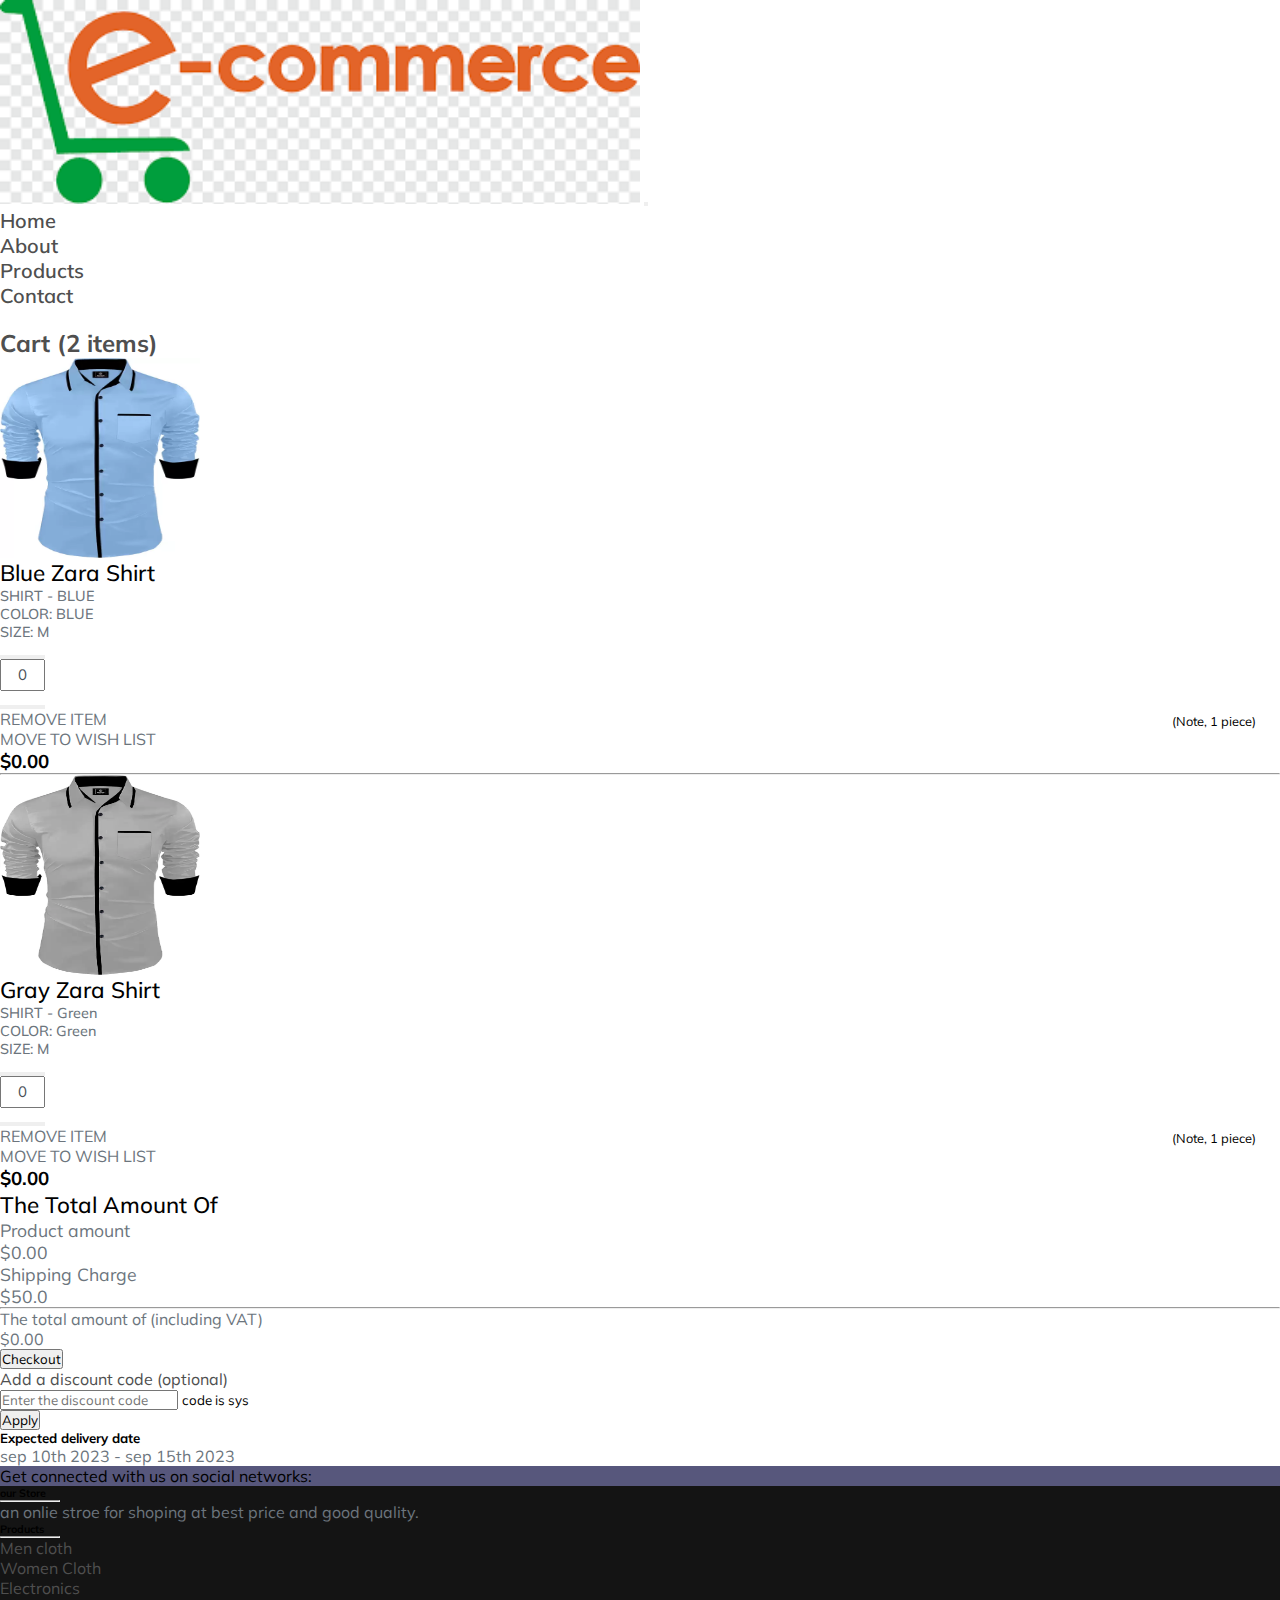
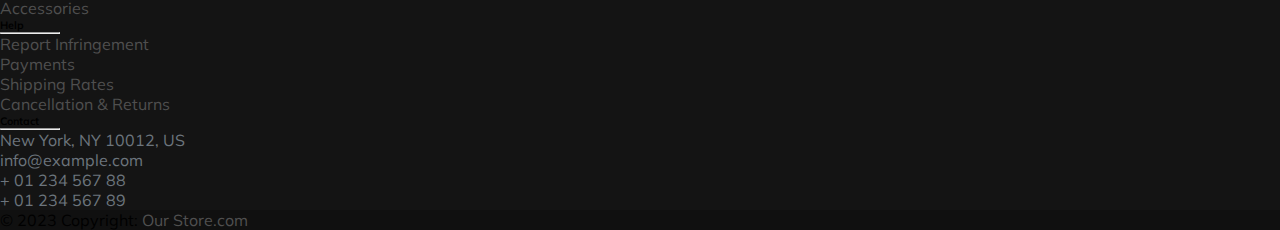
<file: Task-1/cart.html>
<html lang="en">
  <head>
    <!-- Required meta tags -->
    <meta charset="utf-8" />
    <meta name="viewport" content="width=device-width, initial-scale=1" />
    <!-- Bootstrap CSS -->
   
    <link
      rel="stylesheet"
      href="https://stackpath.bootstrapcdn.com/bootstrap/5.0.0-alpha1/css/bootstrap.min.css"
      integrity="sha384-r4NyP46KrjDleawBgD5tp8Y7UzmLA05oM1iAEQ17CSuDqnUK2+k9luXQOfXJCJ4I"
      crossorigin="anonymous"
    />
    <link
      href="https://cdn.jsdelivr.net/npm/bootstrap@5.3.1/dist/css/bootstrap.min.css"
      rel="stylesheet"
      integrity="sha384-4bw+/aepP/YC94hEpVNVgiZdgIC5+VKNBQNGCHeKRQN+PtmoHDEXuppvnDJzQIu9"
      crossorigin="anonymous"
    />
    <link
      rel="stylesheet"
      href="https://cdnjs.cloudflare.com/ajax/libs/font-awesome/6.4.2/css/all.min.css"
      integrity="sha512-z3gLpd7yknf1YoNbCzqRKc4qyor8gaKU1qmn+CShxbuBusANI9QpRohGBreCFkKxLhei6S9CQXFEbbKuqLg0DA=="
      crossorigin="anonymous"
      referrerpolicy="no-referrer"
    />

  
    <link rel="stylesheet" type="text/css" href="style/cart.css" />
    <title>Cart</title>
  </head>
  <body class="bg-light">
    <nav class="navbar navbar-expand-lg bg-light">
      <div class="container">
        <a class="navbar-brand" href="/index.html"
          ><img src="./images/download.png" alt=""
        /></a>
        <button
          aria-controls="navbarSupportedContent"
          aria-expanded="false"
          aria-label="Toggle navigation"
          class="navbar-toggler"
          data-bs-target="#navbarSupportedContent"
          data-bs-toggle="collapse"
          type="button"
        >
          <span class="navbar-toggler-icon"></span>
        </button>
        <div class="collapse navbar-collapse" id="navbarSupportedContent">
          <ul class="navbar-nav ms-auto mb-2 mb-lg-0">
            <li class="nav-item">
              <a aria-current="page" class="nav-link" href="/index.html">Home</a>
            </li>
            <li class="nav-item">
              <a class="nav-link" href="/index.html">About</a>
            </li>
            <li class="nav-item">
              <a class="nav-link" href="/login.html">Products</a>
            </li>
            <li class="nav-item">
              <a class="nav-link" href="/contact.html">Contact</a>
            </li>
            <li class="nav-item">
              <a class="nav-link" href="/cart.html">
                <i class="fa-solid fa-cart-shopping"></i>
              </a>
            </li>
          </ul>
        </div>
      </div>
    </nav>
    <div class="container-fluid">
      <div class="row">
        <div class="col-md-10 col-11 mx-auto">
          <div class="row mt-5 gx-3">
            <!-- left side div -->
            <div
              class="col-md-12 col-lg-8 col-11 mx-auto main_cart mb-lg-0 mb-5 shadow"
            >
              <div class="card p-4">
                <h2 class="py-4 font-weight-bold">Cart (2 items)</h2>
                <div class="row">
                  <!-- cart images div -->
                  <div
                    class="col-md-5 col-11 mx-auto bg-light d-flex justify-content-center align-items-center shadow product_img"
                  >
                    <img
                      src="images/shirt-1.webp"
                      class="img-fluid"
                      alt="cart img"
                    />
                  </div>

                  <!-- cart product details -->
                  <div class="col-md-7 col-11 mx-auto px-4 mt-2">
                    <div class="row">
                      <!-- product name  -->
                      <div class="col-6 card-title">
                        <h1 class="mb-4 product_name">Blue Zara Shirt</h1>
                        <p class="mb-2">SHIRT - BLUE</p>
                        <p class="mb-2">COLOR: BLUE</p>
                        <p class="mb-3">SIZE: M</p>
                      </div>
                      <!-- quantity inc dec -->
                      <div class="col-6">
                        <ul class="pagination justify-content-end set_quantity">
                          <li class="page-item">
                            <button
                              class="page-link"
                              onclick="decreaseNumber('textbox','itemval')"
                            >
                              <i class="fas fa-minus"></i>
                            </button>
                          </li>
                          <li class="page-item">
                            <input
                              type="text"
                              name=""
                              class="page-link"
                              value="0"
                              id="textbox"
                            />
                          </li>
                          <li class="page-item">
                            <button
                              class="page-link"
                              onclick="increaseNumber('textbox','itemval')"
                            >
                              <i class="fas fa-plus"></i>
                            </button>
                          </li>
                        </ul>
                      </div>
                    </div>
                    <!-- //remover move and price -->
                    <div class="row">
                      <div
                        class="col-8 d-flex justify-content-between remove_wish"
                      >
                        <p><i class="fas fa-trash-alt"></i> REMOVE ITEM</p>
                        <p><i class="fas fa-heart"></i>MOVE TO WISH LIST</p>
                      </div>
                      <div class="col-4 d-flex justify-content-end price_money">
                        <h3>$<span id="itemval">0.00 </span></h3>
                      </div>
                    </div>
                  </div>
                </div>
              </div>
              <hr />
              <!-- 2nd cart product -->
              <div class="card p-4">
                <div class="row">
                  <!-- cart images div -->
                  <div
                    class="col-md-5 col-11 mx-auto bg-light d-flex justify-content-center align-items-center shadow product_img"
                  >
                    <img
                      src="images/shirt-2.webp"
                      class="img-fluid"
                      alt="cart img"
                    />
                  </div>

                  <!-- cart product details -->
                  <div class="col-md-7 col-11 mx-auto px-4 mt-2">
                    <div class="row">
                      <!-- product name  -->
                      <div class="col-6 card-title">
                        <h1 class="mb-4 product_name">gray Zara Shirt</h1>
                        <p class="mb-2">SHIRT - Green</p>
                        <p class="mb-2">COLOR: Green</p>
                        <p class="mb-3">SIZE: M</p>
                      </div>
                      <!-- quantity inc dec -->
                      <div class="col-6">
                        <ul class="pagination justify-content-end set_quantity">
                          <li class="page-item">
                            <button
                              class="page-link"
                              onclick="decreaseNumber('textbox1','itemval1')"
                            >
                              <i class="fas fa-minus"></i>
                            </button>
                          </li>
                          <li class="page-item">
                            <input
                              type="text"
                              name=""
                              class="page-link"
                              value="0"
                              id="textbox1"
                            />
                          </li>
                          <li class="page-item">
                            <button
                              class="page-link"
                              onclick="increaseNumber('textbox1','itemval1')"
                            >
                              <i class="fas fa-plus"></i>
                            </button>
                          </li>
                        </ul>
                      </div>
                    </div>
                    <!-- //remover move and price -->
                    <div class="row">
                      <div
                        class="col-8 d-flex justify-content-between remove_wish"
                      >
                        <p><i class="fas fa-trash-alt"></i> REMOVE ITEM</p>
                        <p><i class="fas fa-heart"></i>MOVE TO WISH LIST</p>
                      </div>
                      <div class="col-4 d-flex justify-content-end price_money">
                        <h3>$<span id="itemval1">0.00 </span></h3>
                      </div>
                    </div>
                  </div>
                </div>
              </div>
            </div>
            <!-- right side div -->
            <div class="col-md-12 col-lg-4 col-11 mx-auto mt-lg-0 mt-md-5">
              <div class="right_side p-3 shadow bg-white">
                <h2 class="product_name mb-5">The Total Amount Of</h2>
                <div class="price_indiv d-flex justify-content-between">
                  <p>Product amount</p>
                  <p>$<span id="product_total_amt">0.00</span></p>
                </div>
                <div class="price_indiv d-flex justify-content-between">
                  <p>Shipping Charge</p>
                  <p>$<span id="shipping_charge">50.0</span></p>
                </div>
                <hr />
                <div
                  class="total-amt d-flex justify-content-between font-weight-bold"
                >
                  <p>The total amount of (including VAT)</p>
                  <p>$<span id="total_cart_amt">0.00</span></p>
                </div>
                <button class="btn btn-primary text-uppercase">Checkout</button>
              </div>
              <!-- discount code part -->
              <div class="discount_code mt-3 shadow">
                <div class="card">
                  <div class="card-body">
                    <a
                      class="d-flex justify-content-between"
                      data-toggle="collapse"
                      href="#collapseExample"
                      aria-expanded="false"
                      aria-controls="collapseExample"
                    >
                      Add a discount code (optional)
                      <span><i class="fas fa-chevron-down pt-1"></i></span>
                    </a>
                    <div class="collapse" id="collapseExample">
                      <div class="mt-3">
                        <input
                          type="text"
                          name=""
                          id="discount_code1"
                          class="form-control font-weight-bold"
                          placeholder="Enter the discount code"
                        />
                        <small id="error_trw" class="text-dark mt-3"
                          >code is sys</small
                        >
                      </div>
                      <button
                        class="btn btn-primary btn-sm mt-3"
                        onclick="discount_code()"
                      >
                        Apply
                      </button>
                    </div>
                  </div>
                </div>
              </div>

              <!-- discount code ends -->
              <div class="mt-3 shadow p-3 bg-white">
                <div class="pt-4">
                  <h5 class="mb-4">Expected delivery date</h5>
                  <p>sep 10th 2023 - sep 15th 2023</p>
                </div>
              </div>
            </div>
          </div>
        </div>
      </div>
    </div>

    <!-- footer part start  -->

    <div class="mt-5">
      <footer
        class="text-center text-lg-start text-white"
        style="background-color: #141414"
      >
        <section
          class="d-flex justify-content-between p-4"
          style="background-color: #57577c"
        >
          <div class="me-5">
            <span>Get connected with us on social networks:</span>
          </div>

          <div>
            <a href="https://github.com/ap-lodhi" class="text-white me-4">
              <i class="fab fa-facebook-f"></i>
            </a>
            <a href="https://github.com/ap-lodhi" class="text-white me-4">
              <i class="fab fa-twitter"></i>
            </a>
            <a href="" class="text-white me-4">
              <i class="fab fa-google"></i>
            </a>
            <a href="" class="text-white me-4">
              <i class="fab fa-instagram"></i>
            </a>
            <a
              href="https://www.linkedin.com/in/anil-patel-0a8015182/"
              class="text-white me-4"
            >
              <i class="fab fa-linkedin"></i>
            </a>
            <a href="https://github.com/ap-lodhi" class="text-white me-4">
              <i class="fab fa-github"></i>
            </a>
          </div>
        </section>

        <section class="">
          <div class="container text-center text-md-start mt-5">
            <div class="row mt-3">
              <div class="col-md-3 col-lg-4 col-xl-3 mx-auto mb-4">
                <h6 class="text-uppercase fw-bold">our Store</h6>
                <hr
                  class="mb-4 mt-0 d-inline-block mx-auto"
                  style="width: 60px; background-color: #1c53c9; height: 2px"
                />
                <p>
                  an onlie stroe for shoping at best price and good quality.
                </p>
              </div>

              <div class="col-md-2 col-lg-2 col-xl-2 mx-auto mb-4">
                <h6 class="text-uppercase fw-bold">Products</h6>
                <hr
                  class="mb-4 mt-0 d-inline-block mx-auto"
                  style="width: 60px; background-color: #7c4dff; height: 2px"
                />
                <p>
                  <a href="#!" class="text-white">Men cloth</a>
                </p>
                <p>
                  <a href="#!" class="text-white">Women Cloth</a>
                </p>
                <p>
                  <a href="#!" class="text-white">Electronics</a>
                </p>
                <p>
                  <a href="#!" class="text-white">Accessories</a>
                </p>
              </div>

              <div class="col-md-3 col-lg-2 col-xl-2 mx-auto mb-4">
                <h6 class="text-uppercase fw-bold">Help</h6>
                <hr
                  class="mb-4 mt-0 d-inline-block mx-auto"
                  style="width: 60px; background-color: #7c4dff; height: 2px"
                />
                <p>
                  <a href="#!" class="text-white"> Report Infringement</a>
                </p>
                <p>
                  <a href="#!" class="text-white"> Payments</a>
                </p>
                <p>
                  <a href="#!" class="text-white">Shipping Rates</a>
                </p>
                <p>
                  <a href="#!" class="text-white"> Cancellation & Returns</a>
                </p>
              </div>

              <div class="col-md-4 col-lg-3 col-xl-3 mx-auto mb-md-0 mb-4">
                <h6 class="text-uppercase fw-bold">Contact</h6>
                <hr
                  class="mb-4 mt-0 d-inline-block mx-auto"
                  style="width: 60px; background-color: #7c4dff; height: 2px"
                />
                <p><i class="fas fa-home mr-3"></i> New York, NY 10012, US</p>
                <p><i class="fas fa-envelope mr-3"></i> info@example.com</p>
                <p><i class="fas fa-phone mr-3"></i> + 01 234 567 88</p>
                <p><i class="fas fa-print mr-3"></i> + 01 234 567 89</p>
              </div>
            </div>
          </div>
        </section>

        <div
          class="text-center p-3"
          style="background-color: rgba(0, 0, 0, 0.2)"
        >
          © 2023 Copyright:
          <a class="text-white" href="https://mdbootstrap.com/"
            >Our Store.com</a
          >
        </div>
      </footer>
    </div>
    <!-- footer part End -->

    <script
      src="https://cdn.jsdelivr.net/npm/popper.js@1.16.0/dist/umd/popper.min.js"
      integrity="sha384-Q6E9RHvbIyZFJoft+2mJbHaEWldlvI9IOYy5n3zV9zzTtmI3UksdQRVvoxMfooAo"
      crossorigin="anonymous"
    ></script>
    <script
      src="https://stackpath.bootstrapcdn.com/bootstrap/5.0.0-alpha1/js/bootstrap.min.js"
      integrity="sha384-oesi62hOLfzrys4LxRF63OJCXdXDipiYWBnvTl9Y9/TRlw5xlKIEHpNyvvDShgf/"
      crossorigin="anonymous"
    ></script>

    <script src="jsFiles/cart.js"></script>
  </body>
</html>
</file>
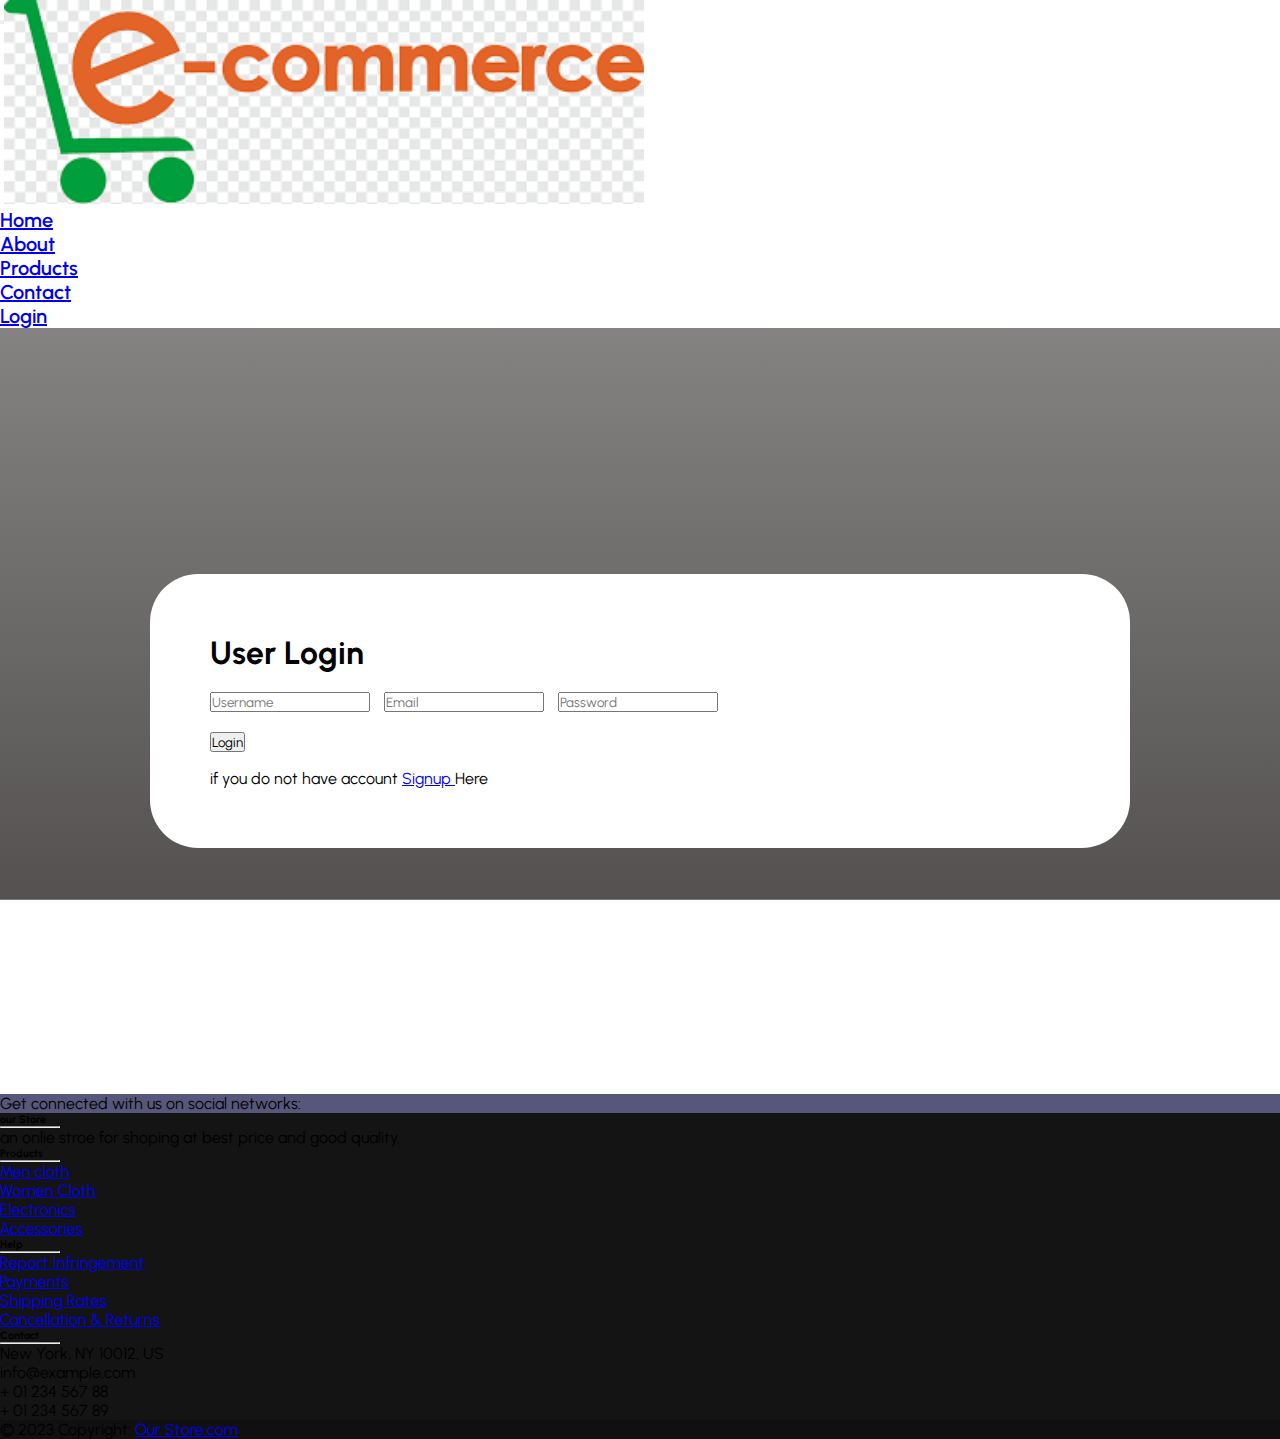
<file: Task-1/login.html>
<!DOCTYPE html>
<html lang="en">
  <head>
    <meta charset="UTF-8" />
    <meta name="viewport" content="width=device-width, initial-scale=1.0" />
    <link
      crossorigin="anonymous"
      href="https://cdnjs.cloudflare.com/ajax/libs/font-awesome/6.4.0/css/all.min.css"
      integrity="sha512-iecdLmaskl7CVkqkXNQ/ZH/XLlvWZOJyj7Yy7tcenmpD1ypASozpmT/E0iPtmFIB46ZmdtAc9eNBvH0H/ZpiBw=="
      referrerpolicy="no-referrer"
      rel="stylesheet"
    />
    <link
      href="https://cdn.jsdelivr.net/npm/bootstrap@5.3.1/dist/css/bootstrap.min.css"
      rel="stylesheet"
      integrity="sha384-4bw+/aepP/YC94hEpVNVgiZdgIC5+VKNBQNGCHeKRQN+PtmoHDEXuppvnDJzQIu9"
      crossorigin="anonymous"
    />
    <link rel="stylesheet" href="style/login.css" />
    <title>login Form</title>
  </head>
  <body>
    <nav class="navbar navbar-expand-lg bg-light">
      <div class="container">
        <a class="navbar-brand" href="/index.html"
          ><img src="./images/download.png" alt=""
        /></a>
        <button
          aria-controls="navbarSupportedContent"
          aria-expanded="false"
          aria-label="Toggle navigation"
          class="navbar-toggler"
          data-bs-target="#navbarSupportedContent"
          data-bs-toggle="collapse"
          type="button"
        >
          <span class="navbar-toggler-icon"></span>
        </button>
        <div class="collapse navbar-collapse" id="navbarSupportedContent">
          <ul class="navbar-nav ms-auto mb-2 mb-lg-0">
            <li class="nav-item">
              <a aria-current="page" class="nav-link" href="index.html">Home</a>
            </li>
            <li class="nav-item">
              <a class="nav-link" href="index.html">About</a>
            </li>
            <li class="nav-item">
              <a class="nav-link" href="/login.html">Products</a>
            </li>
            <li class="nav-item">
              <a class="nav-link" href="/index.html">Contact</a>
            </li>
            <li class="nav-item">
              <a class="nav-link" href="/login.html">Login</a>
            </li>
          </ul>
        </div>
      </div>
    </nav>

    <div class="more-info-section">
      <div class="container">
        <div class="row justify-content-center">
          <div class="col-md-5 shadow-lg p-10">
            <h1 class="d-flex mb-5 justify-content-center">User Login</h1>
            <input
              type="text"
              id="username"
              class="form-control"
              placeholder="Username"
            />
            <small id="username_error"></small>

            <input
              type="text"
              id="email"
              class="form-control"
              placeholder="Email"
            />
            <small id="email_error"></small>

            <input
              type="text"
              id="password"
              class="form-control"
              placeholder="Password"
            />
            <small id="password_error"></small>

            <div class="justify-content-center">
              <button class="btn btn-primary" onclick="validate()">
                Login
              </button>
            </div>
            <br />
            <br />
            <br />
            <div>
              <p class="fs-4">
                if you do not have account
                <a class="text-decoration-none" href="/signup.html">Signup </a>
                <span>Here</span>
              </p>
            </div>
          </div>
        </div>
      </div>
    </div>

    <!-- footer part start  -->

    <div class="mt-5">
      <footer
        class="text-center text-lg-start text-white"
        style="background-color: #141414"
      >
        <section
          class="d-flex justify-content-between p-4"
          style="background-color: #57577c"
        >
          <div class="me-5">
            <span>Get connected with us on social networks:</span>
          </div>

          <div>
            <a href="https://github.com/ap-lodhi" class="text-white me-4">
              <i class="fab fa-facebook-f"></i>
            </a>
            <a href="https://github.com/ap-lodhi" class="text-white me-4">
              <i class="fab fa-twitter"></i>
            </a>
            <a href="" class="text-white me-4">
              <i class="fab fa-google"></i>
            </a>
            <a href="" class="text-white me-4">
              <i class="fab fa-instagram"></i>
            </a>
            <a
              href="https://www.linkedin.com/in/anil-patel-0a8015182/"
              class="text-white me-4"
            >
              <i class="fab fa-linkedin"></i>
            </a>
            <a href="https://github.com/ap-lodhi" class="text-white me-4">
              <i class="fab fa-github"></i>
            </a>
          </div>
        </section>

        <section class="">
          <div class="container text-center text-md-start mt-5">
            <div class="row mt-3">
              <div class="col-md-3 col-lg-4 col-xl-3 mx-auto mb-4">
                <h6 class="text-uppercase fw-bold">our Store</h6>
                <hr
                  class="mb-4 mt-0 d-inline-block mx-auto"
                  style="width: 60px; background-color: #1c53c9; height: 2px"
                />
                <p>
                  an onlie stroe for shoping at best price and good quality.
                </p>
              </div>

              <div class="col-md-2 col-lg-2 col-xl-2 mx-auto mb-4">
                <h6 class="text-uppercase fw-bold">Products</h6>
                <hr
                  class="mb-4 mt-0 d-inline-block mx-auto"
                  style="width: 60px; background-color: #7c4dff; height: 2px"
                />
                <p>
                  <a href="#!" class="text-white">Men cloth</a>
                </p>
                <p>
                  <a href="#!" class="text-white">Women Cloth</a>
                </p>
                <p>
                  <a href="#!" class="text-white">Electronics</a>
                </p>
                <p>
                  <a href="#!" class="text-white">Accessories</a>
                </p>
              </div>

              <div class="col-md-3 col-lg-2 col-xl-2 mx-auto mb-4">
                <h6 class="text-uppercase fw-bold">Help</h6>
                <hr
                  class="mb-4 mt-0 d-inline-block mx-auto"
                  style="width: 60px; background-color: #7c4dff; height: 2px"
                />
                <p>
                  <a href="#!" class="text-white"> Report Infringement</a>
                </p>
                <p>
                  <a href="#!" class="text-white"> Payments</a>
                </p>
                <p>
                  <a href="#!" class="text-white">Shipping Rates</a>
                </p>
                <p>
                  <a href="#!" class="text-white"> Cancellation & Returns</a>
                </p>
              </div>

              <div class="col-md-4 col-lg-3 col-xl-3 mx-auto mb-md-0 mb-4">
                <h6 class="text-uppercase fw-bold">Contact</h6>
                <hr
                  class="mb-4 mt-0 d-inline-block mx-auto"
                  style="width: 60px; background-color: #7c4dff; height: 2px"
                />
                <p><i class="fas fa-home mr-3"></i> New York, NY 10012, US</p>
                <p><i class="fas fa-envelope mr-3"></i> info@example.com</p>
                <p><i class="fas fa-phone mr-3"></i> + 01 234 567 88</p>
                <p><i class="fas fa-print mr-3"></i> + 01 234 567 89</p>
              </div>
            </div>
          </div>
        </section>

        <div
          class="text-center p-3"
          style="background-color: rgba(0, 0, 0, 0.2)"
        >
          © 2023 Copyright:
          <a class="text-white" href="https://mdbootstrap.com/"
            >Our Store.com</a
          >
        </div>
      </footer>
      <!-- Footer -->
    </div>
    <!-- footer part End -->

    <script
      src="https://cdn.jsdelivr.net/npm/bootstrap@5.3.1/dist/js/bootstrap.bundle.min.js"
      integrity="sha384-HwwvtgBNo3bZJJLYd8oVXjrBZt8cqVSpeBNS5n7C8IVInixGAoxmnlMuBnhbgrkm"
      crossorigin="anonymous"
    ></script>
    <script src="jsFiles/login.js"></script>
  </body>
</html>
</file>
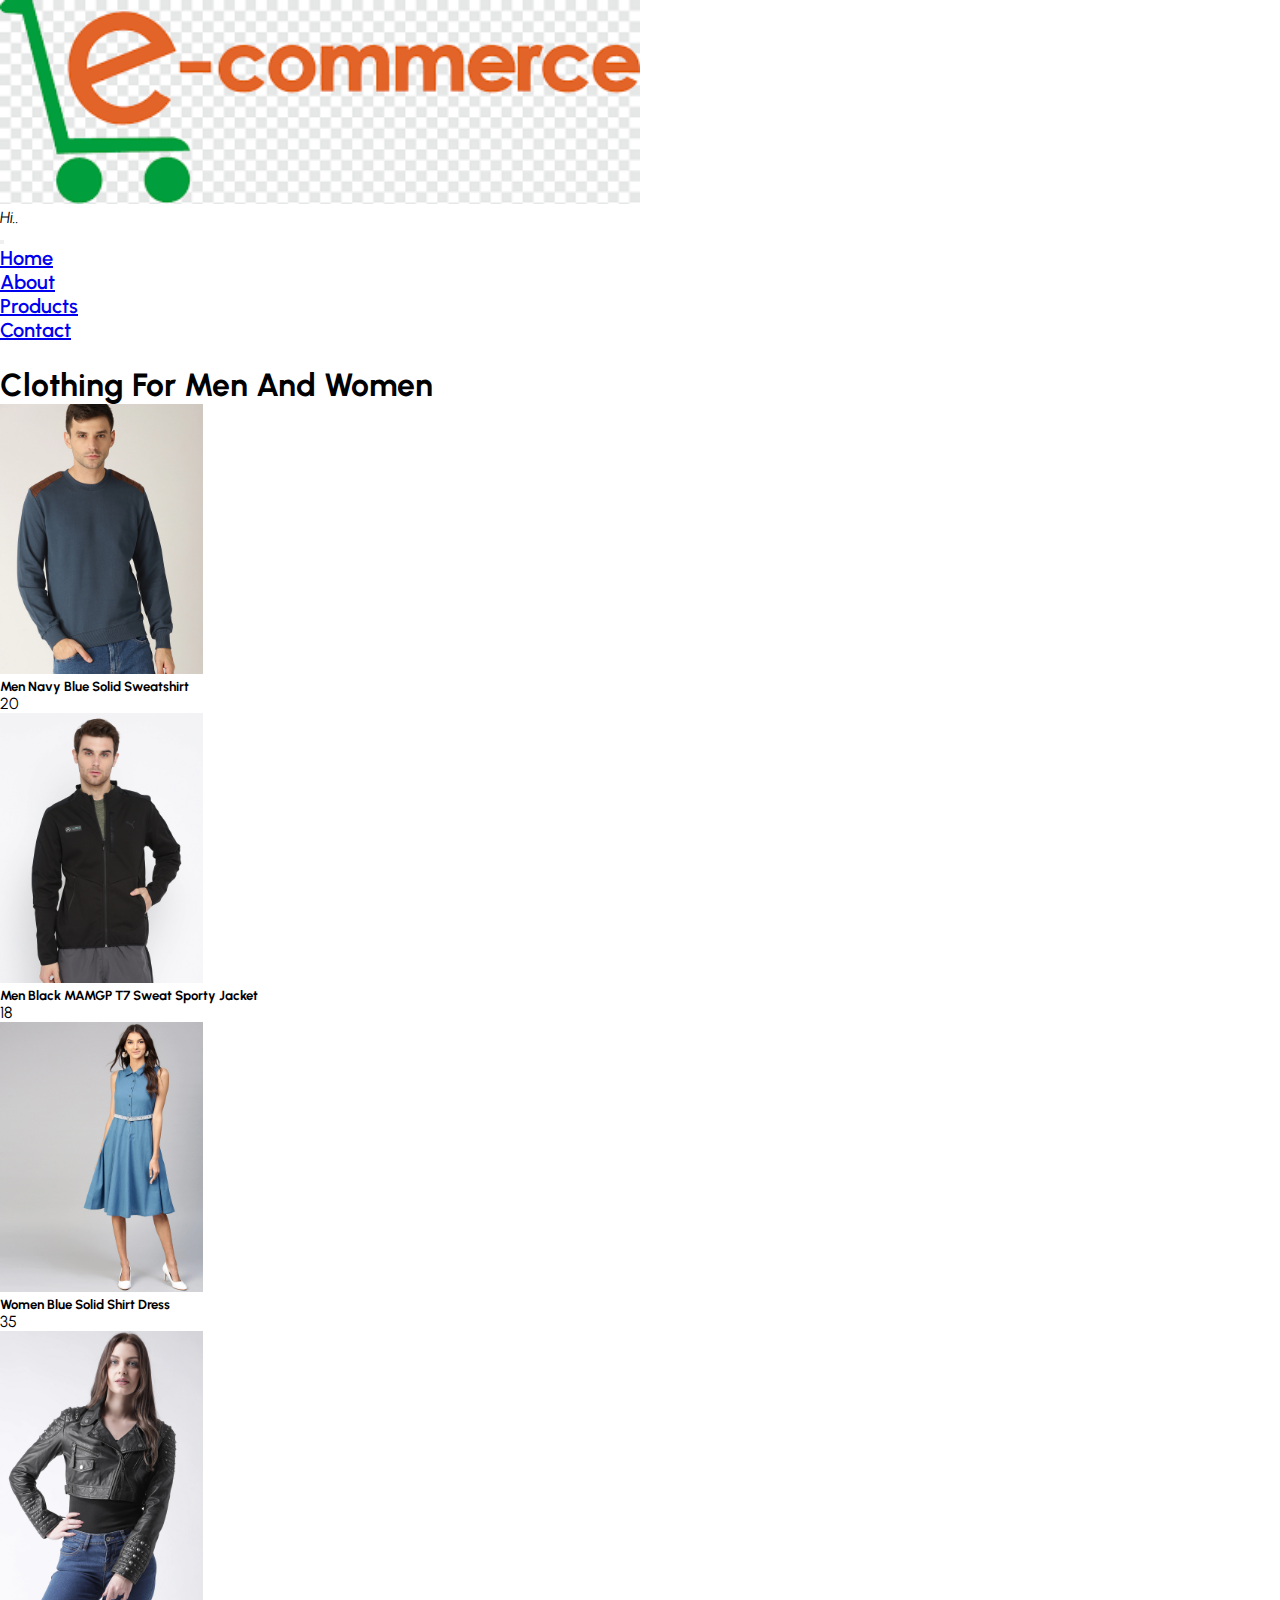
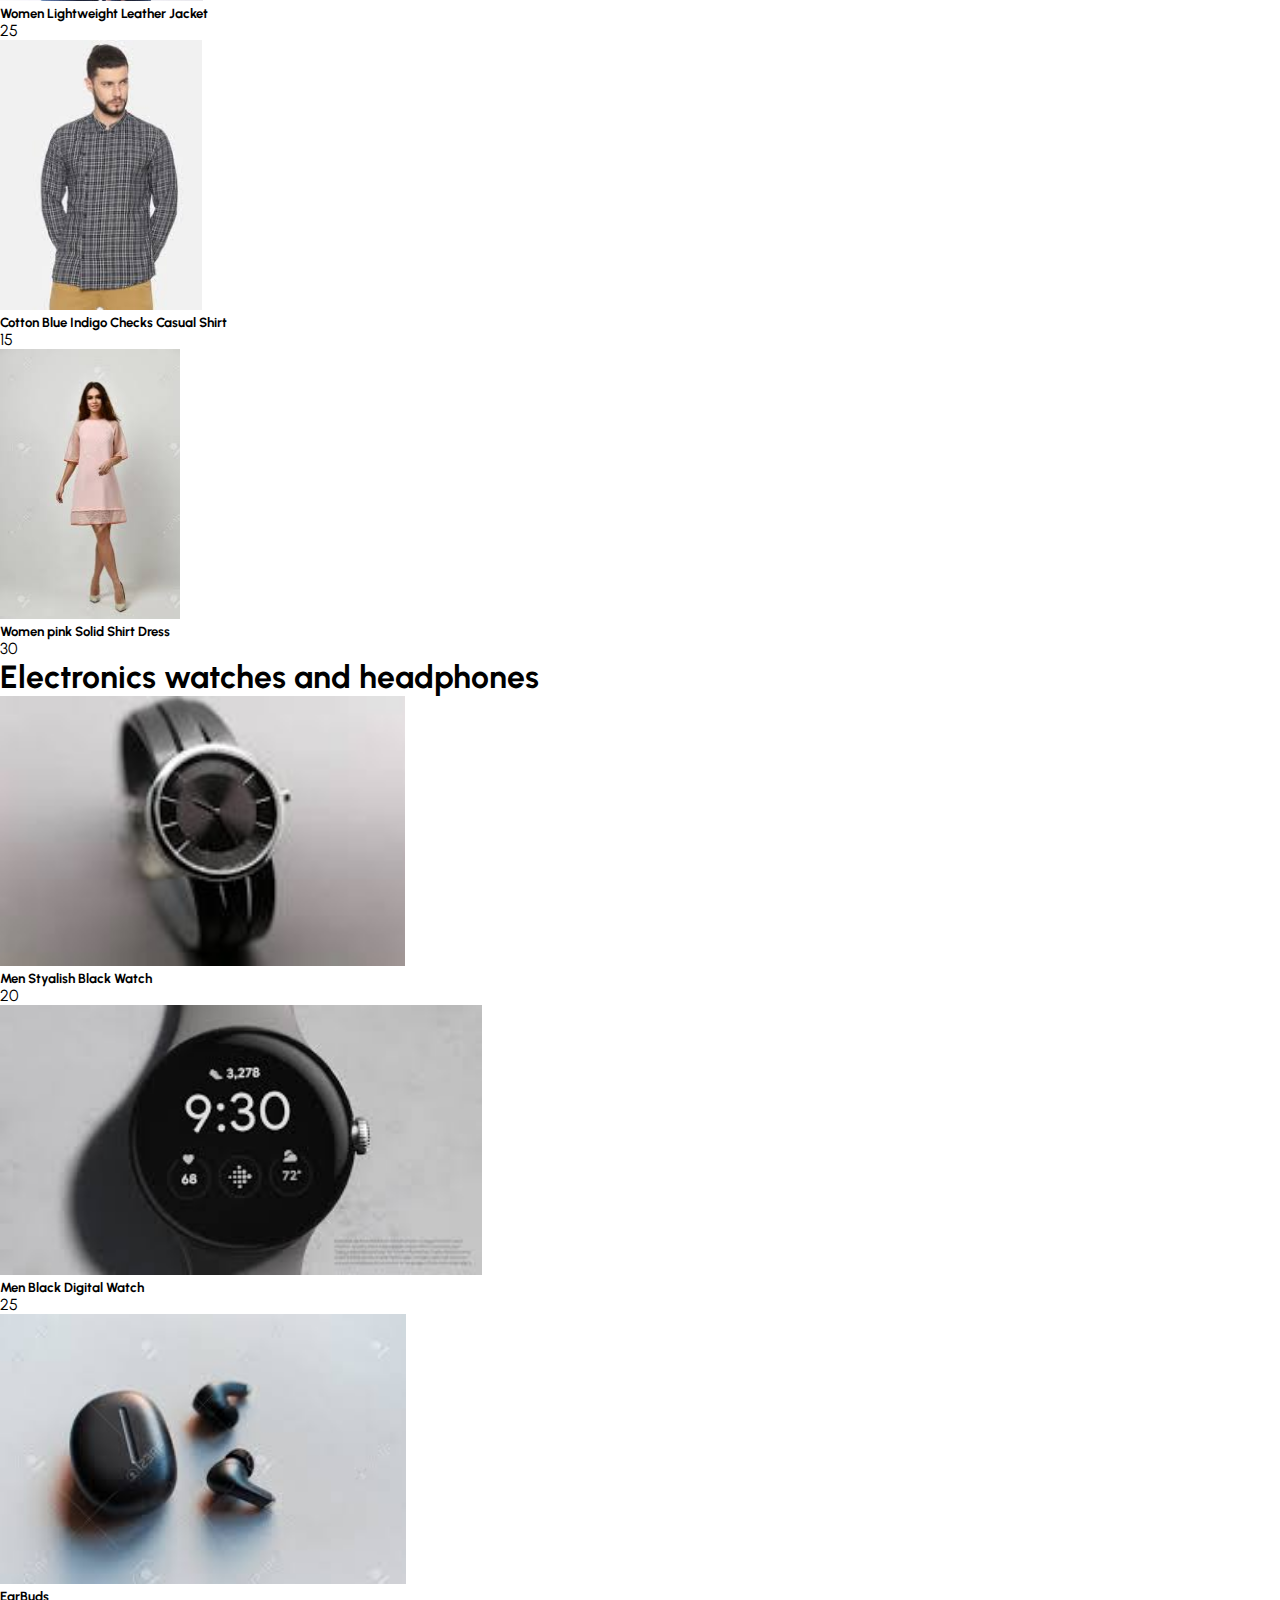
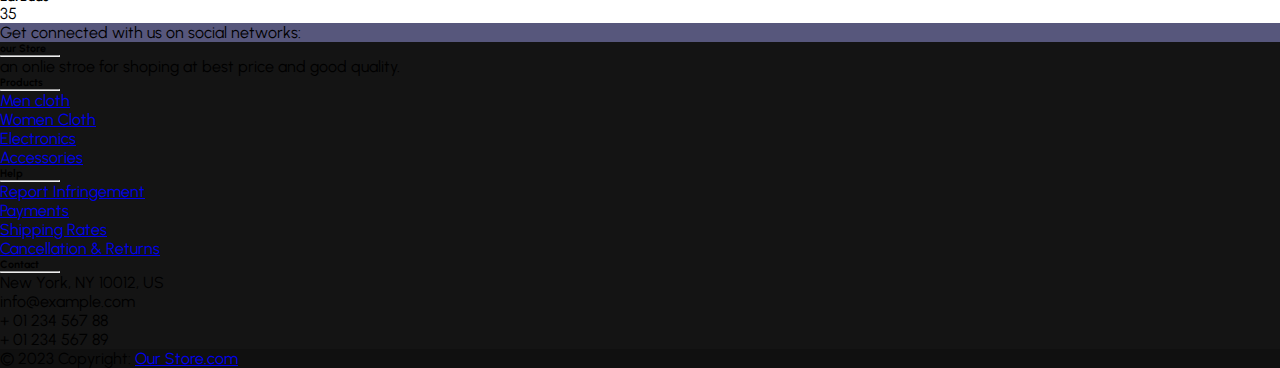
<file: Task-1/products.html>
<!DOCTYPE html>
<html lang="en">
  <head>
    <meta charset="UTF-8" />
    <meta name="viewport" content="width=device-width, initial-scale=1.0" />
    <title>Products</title>
    <link
      rel="stylesheet"
      href="https://cdnjs.cloudflare.com/ajax/libs/font-awesome/6.4.2/css/all.min.css"
      integrity="sha512-z3gLpd7yknf1YoNbCzqRKc4qyor8gaKU1qmn+CShxbuBusANI9QpRohGBreCFkKxLhei6S9CQXFEbbKuqLg0DA=="
      crossorigin="anonymous"
      referrerpolicy="no-referrer"
    />
    <link
      href="https://cdn.jsdelivr.net/npm/bootstrap@5.3.1/dist/css/bootstrap.min.css"
      rel="stylesheet"
      integrity="sha384-4bw+/aepP/YC94hEpVNVgiZdgIC5+VKNBQNGCHeKRQN+PtmoHDEXuppvnDJzQIu9"
      crossorigin="anonymous"
    />
    <link rel="stylesheet" href="style/products.css" />
  </head>
  <body>
    <nav class="navbar navbar-expand-lg bg-light">
      <div class="container">
        <a class="navbar-brand" href="/index.html"
          ><img src="./images/download.png" alt="" />
        </a>
        <div>
          <i class="fa-solid fa-user fs-3 mt-3">
            <span class="fs-4">Hi.. <span id="username"></span> </span
          ></i>
        </div>

        <button
          aria-controls="navbarSupportedContent"
          aria-expanded="false"
          aria-label="Toggle navigation"
          class="navbar-toggler"
          data-bs-target="#navbarSupportedContent"
          data-bs-toggle="collapse"
          type="button"
        >
          <span class="navbar-toggler-icon"></span>
        </button>
        <div class="collapse navbar-collapse" id="navbarSupportedContent">
          <ul class="navbar-nav ms-auto mb-2 mb-lg-0">
            <li class="nav-item">
              <a aria-current="page" class="nav-link" href="/index.html">Home</a>
            </li>
            <li class="nav-item">
              <a class="nav-link" href="/index.html">About</a>
            </li>
            <li class="nav-item">
              <a class="nav-link" href="/products.html">Products</a>
            </li>
            <li class="nav-item">
              <a class="nav-link" href="/index.html">Contact</a>
            </li>
            <li class="nav-item">
              <a class="nav-link" href="/cart.html">
                <i class="fa-solid fa-cart-shopping"></i>
              </a>
            </li>
          </ul>
        </div>
      </div>
    </nav>

    <section class="main-con">
      <div class="m-auto w-75 mb-5">
        <h1 class="mt-5">Clothing For Men And Women</h1>
      </div>
      <div class="container">
        <div class="row g-5">
          <div class="col-12 col-lg-4 col-md-6">
            <div class="card p-3" style="width: 18rem">
              <div class="p-2">
                <img
                  src="images/men-1.webp"
                  class="card-img-top"
                  alt="img"
                  style="height: 30vh"
                />
              </div>
              <div class="card-body">
                <h5 class="card-title">Men Navy Blue Solid Sweatshirt</h5>
                <div class="star mb-3">
                  <i class="fa-solid fa-star"></i>
                  <i class="fa-solid fa-star"></i>
                  <i class="fa-solid fa-star"></i>
                  <i class="fa-solid fa-star"></i>
                  <i class="far fa-star"></i>
                </div>
                <div class="d-flex justify-content-between">
                  <p class="fs-2">
                    <i class="fa-solid fa-dollar-sign"></i>
                    <span class="fs-4">20</span>
                  </p>
                  <a href="cart.html" class="text-dark">
                    <p class="fs-2">
                      <i class="fa-solid fa-cart-shopping"></i>
                    </p>
                  </a>
                </div>
              </div>
            </div>
          </div>
          <div class="col-12 col-lg-4 col-md-6">
            <div class="card p-3" style="width: 18rem">
              <div class="p-2">
                <img
                  src="images/men-2.webp"
                  class="card-img-top"
                  alt="img"
                  style="height: 30vh"
                />
              </div>
              <div class="card-body">
                <h5 class="card-title">
                  Men Black MAMGP T7 Sweat Sporty Jacket
                </h5>
                <div class="star mb-3">
                  <i class="fa-solid fa-star"></i>
                  <i class="fa-solid fa-star"></i>
                  <i class="fa-solid fa-star"></i>
                  <i class="fa-solid fa-star"></i>
                  <i class="far fa-star"></i>
                </div>
                <div class="d-flex justify-content-between">
                  <p class="fs-2">
                    <i class="fa-solid fa-dollar-sign"></i>
                    <span class="fs-4">18</span>
                  </p>

                  <a href="cart.html" class="text-dark">
                    <p class="fs-2">
                      <i class="fa-solid fa-cart-shopping"></i>
                    </p>
                  </a>
                </div>
              </div>
            </div>
          </div>
          <div class="col-12 col-lg-4 col-md-6">
            <div class="card p-3" style="width: 18rem">
              <div class="p-2">
                <img
                  src="images/women-2.webp"
                  class="card-img-top"
                  alt="img"
                  style="height: 30vh"
                />
              </div>
              <div class="card-body">
                <h5 class="card-title">Women Blue Solid Shirt Dress</h5>
                <p></p>
                <div class="star mb-3">
                  <i class="fa-solid fa-star"></i>
                  <i class="fa-solid fa-star"></i>
                  <i class="fa-solid fa-star"></i>
                  <i class="fa-solid fa-star"></i>
                  <i class="far fa-star"></i>
                </div>
                <div class="d-flex justify-content-between">
                  <p class="fs-2">
                    <i class="fa-solid fa-dollar-sign"></i>
                    <span class="fs-4">35</span>
                  </p>

                  <a href="cart.html" class="text-dark">
                    <p class="fs-2">
                      <i class="fa-solid fa-cart-shopping"></i>
                    </p>
                  </a>
                </div>
              </div>
            </div>
          </div>
          <div class="col-12 col-lg-4 col-md-6">
            <div class="card p-3" style="width: 18rem">
              <div class="p-2">
                <img
                  src="images/women-1.webp"
                  class="card-img-top"
                  alt="img"
                  style="height: 30vh"
                />
              </div>
              <div class="card-body">
                <h5 class="card-title">Women Lightweight Leather Jacket</h5>
                <div class="star mb-3">
                  <i class="fa-solid fa-star"></i>
                  <i class="fa-solid fa-star"></i>
                  <i class="fa-solid fa-star"></i>
                  <i class="fa-solid fa-star"></i>
                  <i class="far fa-star"></i>
                </div>
                <div class="d-flex justify-content-between">
                  <p class="fs-2">
                    <i class="fa-solid fa-dollar-sign"></i>
                    <span class="fs-4">25</span>
                  </p>

                  <a href="cart.html" class="text-dark">
                    <p class="fs-2">
                      <i class="fa-solid fa-cart-shopping"></i>
                    </p>
                  </a>
                </div>
              </div>
            </div>
          </div>
          <div class="col-12 col-lg-4 col-md-6">
            <div class="card p-3" style="width: 18rem">
              <div class="p-2">
                <img
                  src="images/shirt-4.jfif"
                  class="card-img-top"
                  alt="img"
                  style="height: 30vh"
                />
              </div>
              <div class="card-body">
                <h5 class="card-title">
                  Cotton Blue Indigo Checks Casual Shirt
                </h5>
                <div class="star mb-3">
                  <i class="fa-solid fa-star"></i>
                  <i class="fa-solid fa-star"></i>
                  <i class="fa-solid fa-star"></i>
                  <i class="fa-solid fa-star"></i>
                  <i class="far fa-star"></i>
                </div>
                <div class="d-flex justify-content-between">
                  <p class="fs-2">
                    <i class="fa-solid fa-dollar-sign"></i>
                    <span class="fs-4">15</span>
                  </p>

                  <a href="cart.html" class="text-dark">
                    <p class="fs-2">
                      <i class="fa-solid fa-cart-shopping"></i>
                    </p>
                  </a>
                </div>
              </div>
            </div>
          </div>
          <div class="col-12 col-lg-4 col-md-6">
            <div class="card p-3" style="width: 18rem">
              <div class="p-2">
                <img
                  src="images/women-3.jfif"
                  class="card-img-top"
                  alt="img"
                  style="height: 30vh"
                />
              </div>
              <div class="card-body">
                <h5 class="card-title">Women pink Solid Shirt Dress</h5>
                <div class="star mb-3">
                  <i class="fa-solid fa-star"></i>
                  <i class="fa-solid fa-star"></i>
                  <i class="fa-solid fa-star"></i>
                  <i class="fa-solid fa-star"></i>
                  <i class="far fa-star"></i>
                </div>
                <div class="d-flex justify-content-between">
                  <p class="fs-2">
                    <i class="fa-solid fa-dollar-sign"></i>
                    <span class="fs-4">30</span>
                  </p>
                  <a href="cart.html" class="text-dark">
                    <p class="fs-2">
                      <i class="fa-solid fa-cart-shopping"></i>
                    </p>
                  </a>
                </div>
              </div>
            </div>
          </div>
        </div>
      </div>
    </section>

    <section class="">
      <div class="m-auto w-75 mb-5">
        <h1 class="under-line mt-5">Electronics watches and headphones</h1>
      </div>
      <div class="container">
        <div class="row g-5">
          <div class="col-12 col-lg-4 col-md-6">
            <div class="card p-3" style="width: 18rem">
              <div class="p-2">
                <img
                  src="images/watch-1.jfif"
                  class="card-img-top"
                  alt="img"
                  style="height: 30vh"
                />
              </div>
              <div class="card-body">
                <h5 class="card-title">Men Styalish Black Watch</h5>
                <div class="star mb-3">
                  <i class="fa-solid fa-star"></i>
                  <i class="fa-solid fa-star"></i>
                  <i class="fa-solid fa-star"></i>
                  <i class="fa-solid fa-star-half-stroke"></i>
                  <i class="far fa-star"></i>
                </div>
                <div class="d-flex justify-content-between">
                  <p class="fs-2">
                    <i class="fa-solid fa-dollar-sign"></i>
                    <span class="fs-4">20</span>
                  </p>
                  <a href="cart.html" class="text-dark">
                    <p class="fs-2">
                      <i class="fa-solid fa-cart-shopping"></i>
                    </p>
                  </a>
                </div>
              </div>
            </div>
          </div>
          <div class="col-12 col-lg-4 col-md-6">
            <div class="card p-3" style="width: 18rem">
              <div class="p-2">
                <img
                  src="images/watch-2.jfif"
                  class="card-img-top"
                  alt="img"
                  style="height: 30vh"
                />
              </div>
              <div class="card-body">
                <h5 class="card-title">Men Black Digital Watch</h5>
                <div class="star mb-3">
                  <i class="fa-solid fa-star"></i>
                  <i class="fa-solid fa-star"></i>
                  <i class="fa-solid fa-star"></i>
                  <i class="fa-solid fa-star"></i>
                  <i class="far fa-star"></i>
                </div>
                <div class="d-flex justify-content-between">
                  <p class="fs-2">
                    <i class="fa-solid fa-dollar-sign"></i>
                    <span class="fs-4">25</span>
                  </p>

                  <a href="cart.html" class="text-dark">
                    <p class="fs-2">
                      <i class="fa-solid fa-cart-shopping"></i>
                    </p>
                  </a>
                </div>
              </div>
            </div>
          </div>
          <div class="col-12 col-lg-4 col-md-6">
            <div class="card p-3" style="width: 18rem">
              <div class="p-2">
                <img
                  src="images/ear-1.jfif"
                  class="card-img-top"
                  alt="img"
                  style="height: 30vh"
                />
              </div>
              <div class="card-body">
                <h5 class="card-title">EarBuds</h5>
                <p></p>
                <div class="star mb-3">
                  <i class="fa-solid fa-star"></i>
                  <i class="fa-solid fa-star"></i>
                  <i class="fa-solid fa-star"></i>
                  <i class="fa-solid fa-star"></i>
                  <i class="far fa-star"></i>
                </div>
                <div class="d-flex justify-content-between">
                  <p class="fs-2">
                    <i class="fa-solid fa-dollar-sign"></i>
                    <span class="fs-4">35</span>
                  </p>

                  <a href="cart.html" class="text-dark">
                    <p class="fs-2">
                      <i class="fa-solid fa-cart-shopping"></i>
                    </p>
                  </a>
                </div>
              </div>
            </div>
          </div>
        </div>
      </div>
    </section>

    <!-- footer part start  -->

    <div class="mt-5">
      <footer
        class="text-center text-lg-start text-white"
        style="background-color: #141414"
      >
        <section
          class="d-flex justify-content-between p-4"
          style="background-color: #57577c"
        >
          <div class="me-5">
            <span>Get connected with us on social networks:</span>
          </div>

          <div>
            <a href="https://github.com/ap-lodhi" class="text-white me-4">
              <i class="fab fa-facebook-f"></i>
            </a>
            <a href="https://github.com/ap-lodhi" class="text-white me-4">
              <i class="fab fa-twitter"></i>
            </a>
            <a href="" class="text-white me-4">
              <i class="fab fa-google"></i>
            </a>
            <a href="" class="text-white me-4">
              <i class="fab fa-instagram"></i>
            </a>
            <a
              href="https://www.linkedin.com/in/anil-patel-0a8015182/"
              class="text-white me-4"
            >
              <i class="fab fa-linkedin"></i>
            </a>
            <a href="https://github.com/ap-lodhi" class="text-white me-4">
              <i class="fab fa-github"></i>
            </a>
          </div>
        </section>

        <section class="">
          <div class="container text-center text-md-start mt-5">
            <div class="row mt-3">
              <div class="col-md-3 col-lg-4 col-xl-3 mx-auto mb-4">
                <h6 class="text-uppercase fw-bold">our Store</h6>
                <hr
                  class="mb-4 mt-0 d-inline-block mx-auto"
                  style="width: 60px; background-color: #1c53c9; height: 2px"
                />
                <p>
                  an onlie stroe for shoping at best price and good quality.
                </p>
              </div>

              <div class="col-md-2 col-lg-2 col-xl-2 mx-auto mb-4">
                <h6 class="text-uppercase fw-bold">Products</h6>
                <hr
                  class="mb-4 mt-0 d-inline-block mx-auto"
                  style="width: 60px; background-color: #7c4dff; height: 2px"
                />
                <p>
                  <a href="#!" class="text-white">Men cloth</a>
                </p>
                <p>
                  <a href="#!" class="text-white">Women Cloth</a>
                </p>
                <p>
                  <a href="#!" class="text-white">Electronics</a>
                </p>
                <p>
                  <a href="#!" class="text-white">Accessories</a>
                </p>
              </div>

              <div class="col-md-3 col-lg-2 col-xl-2 mx-auto mb-4">
                <h6 class="text-uppercase fw-bold">Help</h6>
                <hr
                  class="mb-4 mt-0 d-inline-block mx-auto"
                  style="width: 60px; background-color: #7c4dff; height: 2px"
                />
                <p>
                  <a href="#!" class="text-white"> Report Infringement</a>
                </p>
                <p>
                  <a href="#!" class="text-white"> Payments</a>
                </p>
                <p>
                  <a href="#!" class="text-white">Shipping Rates</a>
                </p>
                <p>
                  <a href="#!" class="text-white"> Cancellation & Returns</a>
                </p>
              </div>

              <div class="col-md-4 col-lg-3 col-xl-3 mx-auto mb-md-0 mb-4">
                <h6 class="text-uppercase fw-bold">Contact</h6>
                <hr
                  class="mb-4 mt-0 d-inline-block mx-auto"
                  style="width: 60px; background-color: #7c4dff; height: 2px"
                />
                <p><i class="fas fa-home mr-3"></i> New York, NY 10012, US</p>
                <p><i class="fas fa-envelope mr-3"></i> info@example.com</p>
                <p><i class="fas fa-phone mr-3"></i> + 01 234 567 88</p>
                <p><i class="fas fa-print mr-3"></i> + 01 234 567 89</p>
              </div>
            </div>
          </div>
        </section>

        <div
          class="text-center p-3"
          style="background-color: rgba(0, 0, 0, 0.2)"
        >
          © 2023 Copyright:
          <a class="text-white" href="https://mdbootstrap.com/"
            >Our Store.com</a
          >
        </div>
      </footer>
    </div>
    <!-- footer part End -->
  </body>
  <script
    src="https://cdn.jsdelivr.net/npm/bootstrap@5.3.1/dist/js/bootstrap.bundle.min.js"
    integrity="sha384-HwwvtgBNo3bZJJLYd8oVXjrBZt8cqVSpeBNS5n7C8IVInixGAoxmnlMuBnhbgrkm"
    crossorigin="anonymous"
  ></script>
  <script src="jsFiles/product.js"></script>
</html>
</file>
<file: Task-1/style/cart.css>
@import url("https://fonts.googleapis.com/css2?family=Mulish:wght@300&display=swap");
* {
  margin: 0;
  padding: 0;
  box-sizing: border-box;
  font-family: "Mulish", sans-serif;
}
:root {
  --text-clr: #4f4f4f;
}



.navbar-brand img{
    width: 50%;
}

.nav-link{
    font-size: 20px;
    font-weight: 600;

}
p {
  color: #6c757d;
}
a {
  text-decoration: none;
  color: var(--text-clr);
}
a:hover {
  text-decoration: none;
  color: var(--text-clr);
}
h2 {
  color: var(--text-clr);
  font-size: 1.5rem;
}
.main_cart {
  background: #fff;
}
.card {
  border: none;
}
.product_img img {
  min-width: 200px;
  max-height: 200px;
}
.product_name {
  color: black;
  font-size: 1.4rem;
  text-transform: capitalize;
  font-weight: 500;
}
.card-title p {
  font-size: 0.9rem;
  font-weight: 500;
}
.remove-and-wish p {
  font-size: 0.8rem;
  margin-bottom: 0;
}
.price-money h3 {
  font-size: 1rem;
  font-weight: 600;
}
.set_quantity {
  position: relative;
}
.set_quantity::after {
  content: "(Note, 1 piece)";
  width: auto;
  height: auto;
  text-align: center;
  position: absolute;
  bottom: -20px;
  right: 1.5rem;
  font-size: 0.8rem;
}
.page-link {
  line-height: 16px;
  width: 45px;
  font-size: 1rem;
  display: flex;
  justify-content: center;
  align-items: center;
  color: #495057;
}
.page-item input {
  line-height: 22px;
  padding: 3px;
  font-size: 15px;
  display: flex;
  justify-content: center;
  align-items: center;
  text-align: center;
}
.page-link:hover {
  text-decoration: none;
  color: #495057;
  outline: none !important;
}
.page-link:focus {
  box-shadow: none;
}
.price_indiv p {
  font-size: 1.1rem;
}
.fa-heart:hover {
  color: red;
}


@media all and (min-width: 481px) and (max-width: 784px) {

  .navbar-brand img{
      width: 40%;
  }
  
  .nav-link{
      font-size: 10px;
      font-weight: 600;
  
  }
  /* Header part Css End */
  

}

@media all and (min-width: 320px) and (max-width: 420px) {

  .navbar-brand img{
      width: 40%;
  }
  a.navbar-brand {
      width: 70%;
  }
  
  .nav-link{
      font-size: 15px;
      font-weight: 600;
  
  }
  

  

}
</file>
<file: Task-1/style/login.css>
@import url('https://fonts.googleapis.com/css2?family=Josefin+Sans:wght@400;600;700&family=Lexend+Deca:wght@100;200;300;400;500;600;700&family=Montserrat:wght@400;700&family=Mulish:wght@300&family=Poppins:wght@300;400;600&family=Urbanist:wght@300;400;600;700;800;900&display=swap');
*{
    margin: 0;
    padding: 0;
    box-sizing: border-box;

    font-family: "Urbanist", sans-serif;

}


/* Header part Css start  */

.navbar-brand img{
    width: 50%;
}

.nav-link{
    font-size: 20px;
    font-weight: 600;

}


.col-md-5{
margin: 150px !important;
background-color: white;
padding: 20px !important;

}
input{
    margin-top: 20px;
}

button{
margin-top: 20px !important;
float: left;
}

.success{
    border: 3px solid green !important;
}
.error{
    border: 3px solid red !important;
}

small{
    color: red;
    font-weight: bold;
    margin: 5px;
    text-align: start;
}


.more-info-section{
    
    background-image: linear-gradient(rgba(65, 61, 61, 0.5), rgba(66, 62, 62, 0.9)), url("https://img.freepik.com/free-vector/ecommerce-web-page-concept-illustration_114360-8204.jpg?size=626&ext=jpg");
    background-size: cover;
    background-position: center;
    background-repeat: no-repeat;
    background-attachment: fixed;
    padding: 6rem 0;
    overflow: hidden;
}
.more-info-section .img-section{
    position: relative;
}

.col-md-5{
    border-radius:3rem;
    padding: 60px !important;
}



/* Responsive  css */


@media all and (min-width: 481px) and (max-width: 784px) {

    .navbar-brand img{
        width: 40%;
    }
    
    .nav-link{
        font-size: 10px;
        font-weight: 600;
    
    }
    /* Header part Css End */
    

}

@media all and (min-width: 320px) and (max-width: 420px) {

    .navbar-brand img{
        width: 40%;
    }
    a.navbar-brand {
        width: 70%;
    }
    
    .nav-link{
        font-size: 15px;
        font-weight: 600;
    
    }
    

    

}
</file>
<file: Task-1/style/products.css>
@import url('https://fonts.googleapis.com/css2?family=Josefin+Sans:wght@400;600;700&family=Lexend+Deca:wght@100;200;300;400;500;600;700&family=Montserrat:wght@400;700&family=Mulish:wght@300&family=Poppins:wght@300;400;600&family=Urbanist:wght@300;400;600;700;800;900&display=swap');
*{
    margin: 0;
    padding: 0;
    box-sizing: border-box;

    font-family: "Urbanist", sans-serif;

}


/* Header part Css start  */

.navbar-brand img{
    width: 50%;
}

.nav-link{
    font-size: 20px;
    font-weight: 600;

}
.user-img{
    width: 5%;
}

.card:hover{
    box-shadow:rgb(149,157,165) 0 8px 24px
}
.card-img-top:hover{
    box-shadow:rgb(149,157,165) 0 8px 24px

}

@media all and (min-width: 481px) and (max-width: 784px) {

   
    .row{
        display: flex;
       
        justify-content: center;
        align-items: center;
        margin: auto;
    }

    
  
}

@media all and (min-width: 320px) and (max-width: 420px) {

    .row{
        display: flex;
       
        justify-content: center;
        align-items: center;
        margin: auto;
    }


}
</file>
